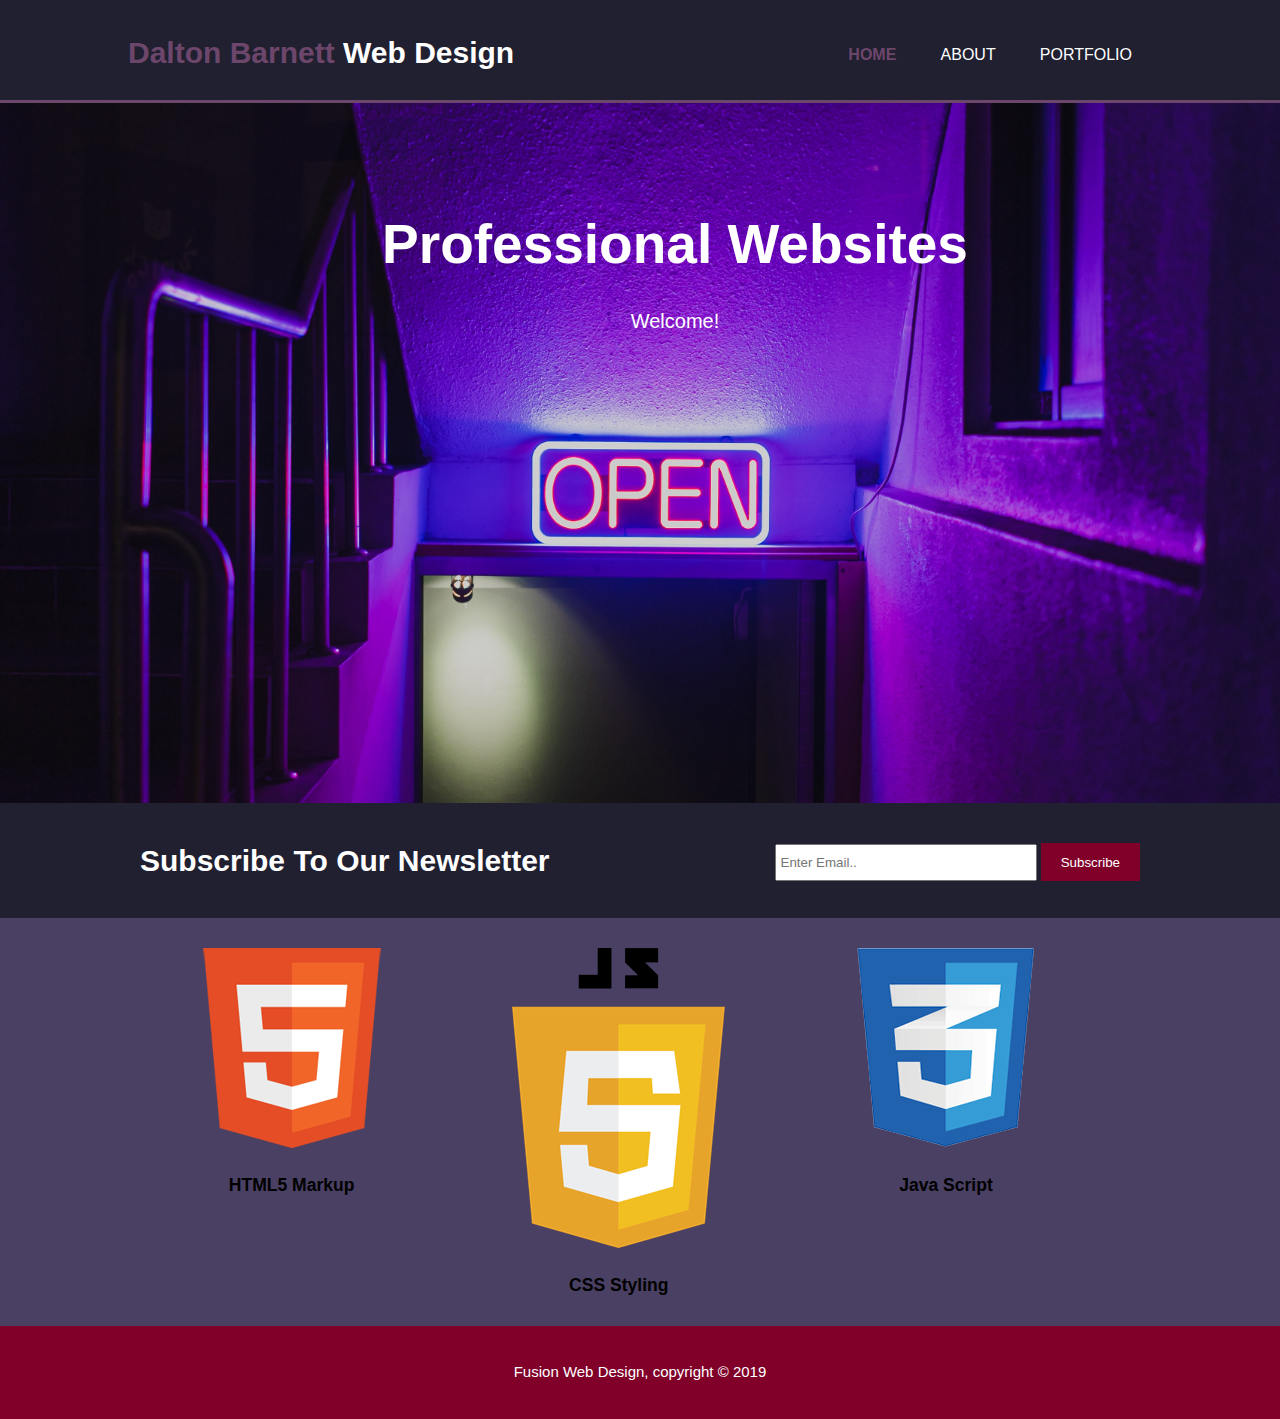
<file: index.html>
<!DOCTYPE html>
<html lang="en">
<head>
   <meta charset="utf-8">
   <meta name="viewport" content="width=device-width">
   <meta name="decription" content="Affordable and professional web design">
   <meta name="keywords" content="web design, affordable web design, professional">
   <meta name="author" content="Dalton Barnett">
   <title>Fusion Web Design | Welcome!</title>
   <link rel="stylesheet" href="styles.css">

</head>
<body>
   <header>
     <div class="container">
        <div id="branding">
           <h1><span class=highlight>Dalton Barnett</span> Web Design</h1>
        </div>
        
        <nav>
          <ul>
            <li class="current"><a href="index.html">Home</a></li>
            <li><a href="about.html">About</a></li>
            <li><a href="portfolio.html">portfolio</a></li>
          </ul>
        </nav>
     
     </div>
   </header>

   <section id="showcase">
       <div class="container">
           <h1> Professional Websites</h1>
           <p>
             Welcome!
           </p>
       </div>

   </section>

   <section id="newsletter">
       <div class="container">
          <h1>Subscribe To Our Newsletter</h1> 
          <form>
              <input type="email" placeholder="Enter Email..">
              <button type="submit" class="button1">Subscribe</button>
          </form>
       </div>

   </section>

   <section id="boxes">
       <div class="container">
           <div class="box">
               <img src="Images/logo_html.png">
               <h3>HTML5 Markup</h3>
            </div>
            <div class="box">
               <img src="Images/js_logo.png">
               <h3>CSS Styling</h3>
            </div>
            <div class="box">
                <img src="Images/logo_css.png">
                <h3>Java Script</h3>
           </div>
       </div>
    </section>

    <footer>
        <p>Fusion Web Design, copyright &copy; 2019</p>
    </footer>
</body>
</html>
</file>
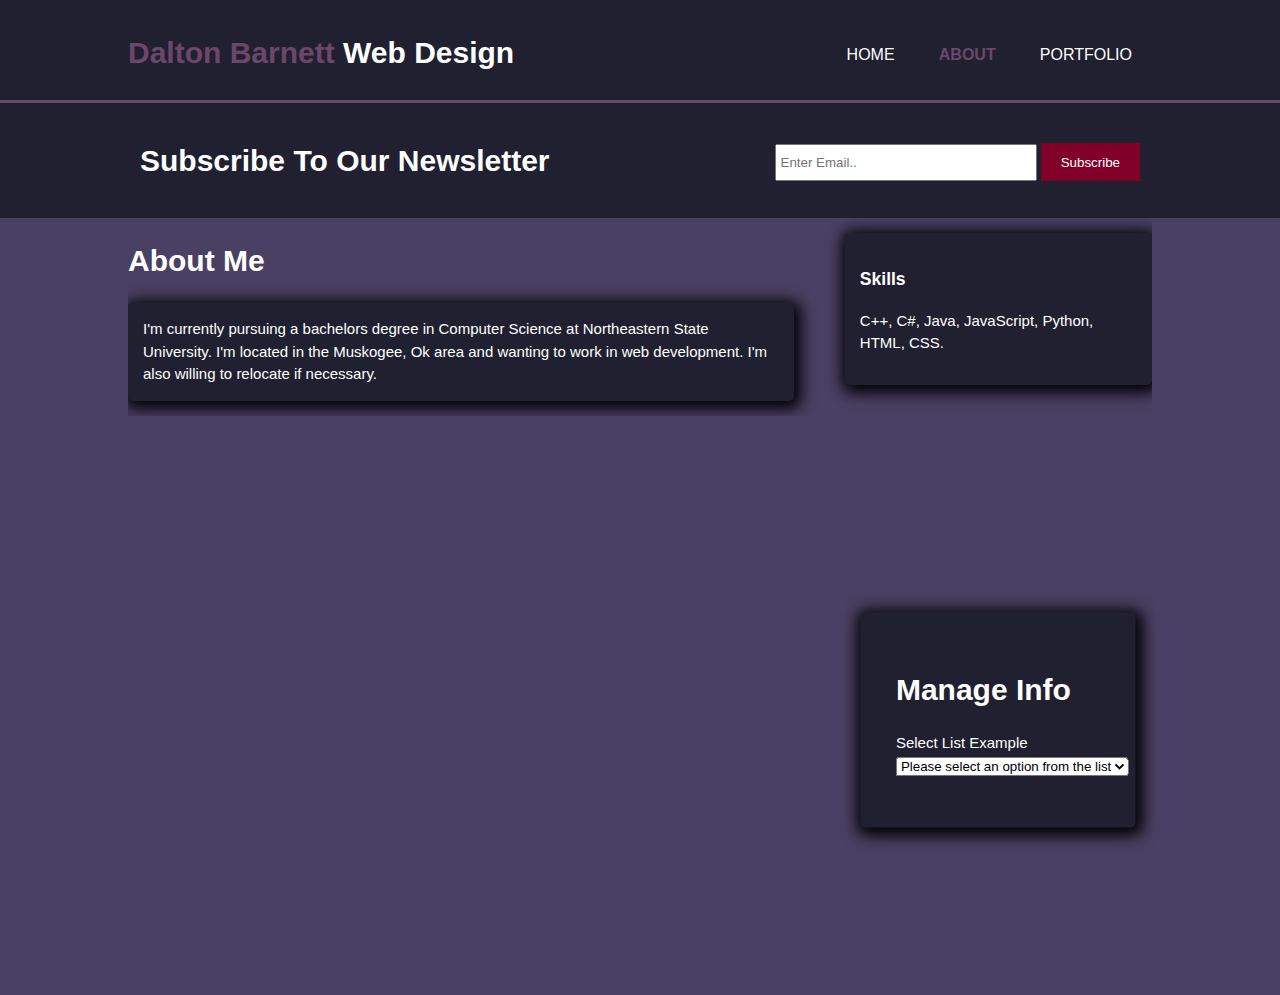
<file: about.html>
<!DOCTYPE html>
<html lang="en">
<head>
   <meta charset="utf-8">
   <meta name="viewport" content="width=device-width">
   <meta name="decription" content="Affordable and professional web design">
   <meta name="keywords" content="web design, affordable web design, professional">
   <meta name="author" content="Dalton Barnett">
   <title>Fusion Web Design | About</title>
   <link rel="stylesheet" href="styles.css">
   <script>
         function getEmail(){
            CustEmail = document.getElementsByClassName('Button1');
         if (CustEmail == "") {
            alert('No Data Entered');
            return false
         }
         else{
            alert('Thank you for subscribing!');
         }
         }
         function saveCustomerFrm()
          {

               
                        
        // Get the data from each element on the form.
    	  customerFName = document.getElementById('txtFirstName');
          customerLastName = document.getElementById('txtLastName');
          customerEmail = document.getElementById('txtEmail');
          customerType = document.getElementById('custType');
          CustomerInstructions = document.getElementById('msg');
        
        // This variable stores all the data.
        let NewCustomer = 
            '\r First Name: ' + customerFName.value + ' \r\n ' + 
            'Last Name: ' +customerLastName.value + ' \r\n ' + 
            'Email: ' + customerEmail.value + ' \r\n ' + 
            'Type: ' + customerType.value + ' \r\n ' + 
            'Instructions: ' + CustomerInstructions.value;
            alert(NewCustomer);

          }
         function manageCustomers(choice)
         { 
            // hideForm(); 
             //options 
             switch(choice)
             { //switch statement strart 
                case "view": 
                    alert ("Customer info is being viewed.. wait a minute... ");
                    break; 
                case "add": 
                    showForm(); 
                    alert("Customer info is being inserted into the database");
                    //saveCustomerFrm();
               showForm()
    
                    break; 
                case "update": 
                    alert ("Customer info is being modified"); 
                    break; 
                case "delete":
                    alert ("Customer is about to be deleted"); 
                    break; 

             }//switch statement ends 
         }//function 

         function hideForm()
          { 
              //document.getElementByID("AddCustFrm").style.visibility = "hidden";
  document.getElementById("AddCustFrm").style.visibility = "hidden";  

          }
        
           function showForm()
          { 
             document.getElementById ("AddCustFrm").style.visibility = "visible";

          }
   </script>

</head>
<body>
   <header>
     <div class="container">
        <div id="branding">
           <h1><span class=highlight>Dalton Barnett</span> Web Design</h1>
        </div>
        
        <nav>
          <ul>
            <li><a href="index.html">Home</a></li>
            <li class="current"><a href="about.html">About</a></li>
            <li><a href="portfolio.html">Portfolio</a></li>
          </ul>
        </nav>
     
     </div>
   </header>



   <section id="newsletter">
       <div class="container">
          <h1>Subscribe To Our Newsletter</h1> 
          <form>
              <input type="email" placeholder="Enter Email..">
              <button type="submit" onclick ="getEmail()" class="button1">Subscribe</button>
          </form>
       </div>

   </section>

   <section id="main">
       <div class="container">
       <article id="main-col">
          <h1 class="page-title">About Me</h1>
          <p class="dark">
           I'm currently pursuing a bachelors degree in Computer Science at Northeastern State University. I'm located in
           the Muskogee, Ok area and wanting to work in web development. I'm also willing to relocate if necessary. 
          </p>
         </article>

         <aside id="sidebar">
            <div class="dark">
            <h3>Skills</h3>
            <p>C++, C#, Java, JavaScript, Python, HTML, CSS. </p>
            </div>  

         </aside>
       </div>
     
    <div id="manangeInfo">
    <body onload = "hideForm()"> 
         <h1 id="logo"> Manage Info </h1>
         <form> 
     
     
     
             <p id="lists"> 
                     <label> Select List Example </label>
                     <select name = "aa" onchange="manageCustomers(this.value)" > 
                         <option value = "">Please select an option from the list </option>
                         <option value = "add">Subscribe to our Newsletter. </option> 
                         <option value  = "update">Modify  info.</option>
                         <option value = "delete"> Unsubscribe. </option>
                         
                     </select>
             </p>
         </form>
         </div>
     
         <br><br> 
         <!--new form for input -->
          <form id = AddCustFrm> 
              <div id = "div1"> 
                 
                 <input type "text" id = "txtFirstName" placeholder= "First Name: " />
              </div>
              <div id="div2">
                 <input type = "text" id = "txtLastName"  placeholder= "Last Name: " />
             </div>
             <div id="div3">
                 <input type = "text" id = "txtEmail" placeholder="Email: " /> 
             </div>
     
             <div > 
                 <select id = "custType"> 
                     <option Select Value = "">--Select Customer Type --</option>
                      <option value = "NewInd">New Individual Customer</option> 
                      <option value = "newBus">New Business Customer </option>  
                      <option value = "guest"> One Time Shopper</option>
                 </select>
              </div>
     
             <div> 
                 <textarea id= "msg"  name="msg"  placeholder = "Special instructions about the order.... ">
                
                 </textarea>
                 <div> 
                    <input type = "submit" id = "submitBttn"   onclick="saveCustomerFrm()"> </> 
     
                
             </div>
            
     
     
          </form>
     
     </body>
    </section>
   </div>
   </body>
</div>
</html>
</file>
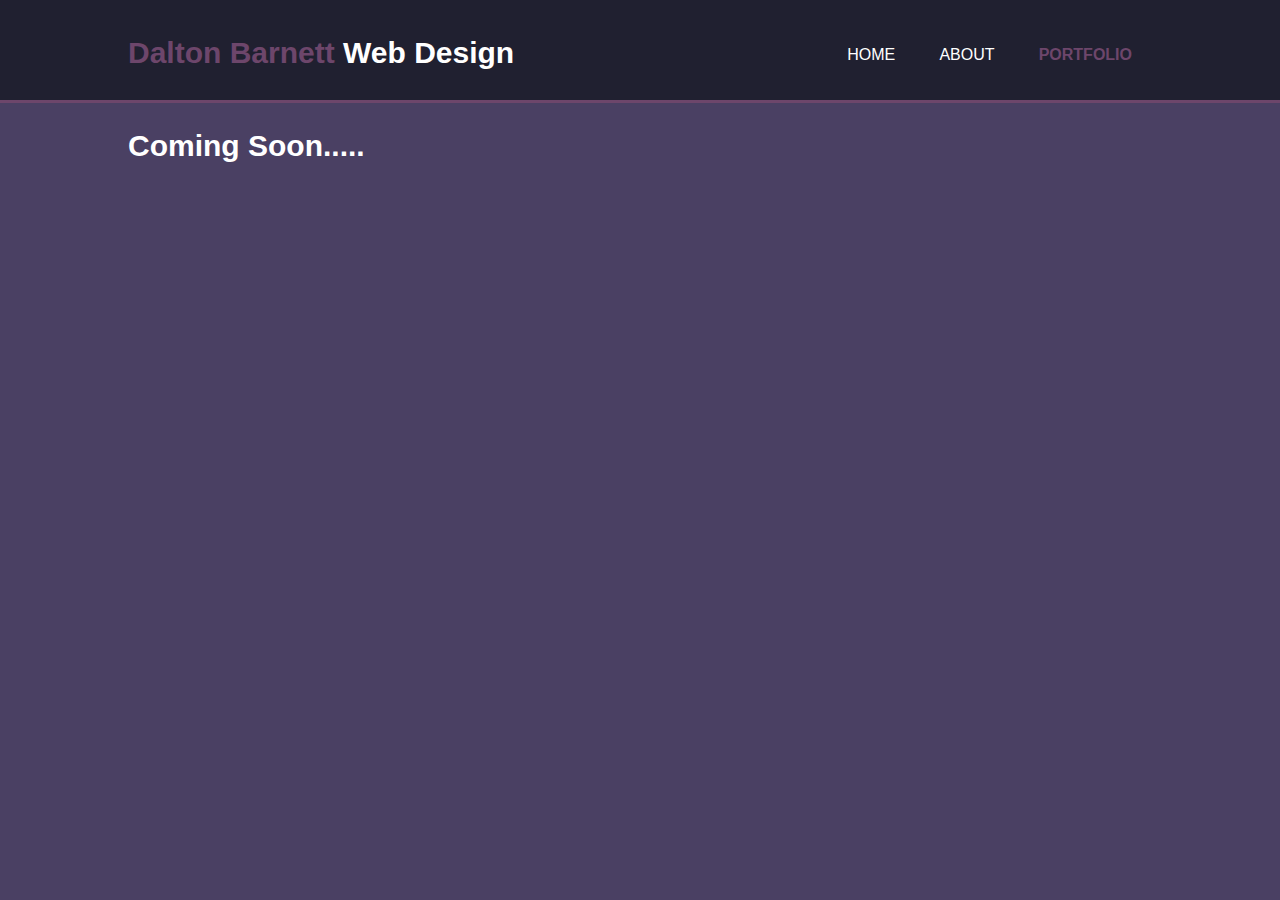
<file: portfolio.html>
<!DOCTYPE html>
<html lang="en">
<head>
   <meta charset="utf-8">
   <meta name="viewport" content="width=device-width">
   <meta name="decription" content="Affordable and professional web design">
   <meta name="keywords" content="web design, affordable web design, professional">
   <meta name="author" content="Dalton Barnett">
   <title>Fusion Web Design | portfolio</title>
   <link rel="stylesheet" href="styles.css">

</head>
<body>
   <header>
     <div class="container">
        <div id="branding">
           <h1><span class=highlight>Dalton Barnett</span> Web Design</h1>
        </div>
        
        <nav>
          <ul>
            <li><a href="index.html">Home</a></li>
            <li ><a href="about.html">About</a></li>
            <li class="current"><a href="portfolio.html">Portfolio</a></li>
          </ul>
        </nav>
     
     </div>
   </header>

   <section id="main">
       <div class="container">
       <article id="main-col">
          <h1 class="page-title">Coming Soon.....</h1>
        
       </div>
    </section>
</file>
<file: styles.css>
body{
    font-family: Arial, Helvetica, sans-serif;
    font-size: 15px;
    line-height:1.5;
    padding: 0;
    margin: 0;
    background-color:#4A4063 ;
}

.container{
    width: 80%;
    margin: auto;
    overflow: hidden;
}

.button1{
    height: 38px;
    background:#800029 ;
    border: none;
    padding-left: 20px;
    padding-right: 20px;
    color: white;
}

.dark{
    padding: 15px;
    background:#202030 ;
    color: white;
    margin-top: 10px;
    scroll-margin-bottom: 10px;
    border-radius: 5px;
    -webkit-box-shadow: 2px 3px 15px 5px #000000; 
     box-shadow: 2px 3px 15px 5px #000000;

}

.page-title{
    color: white;
}
/* form */

#AddCustFrm{
    position: absolute;
    top: 90%;
    left: 53%;
    transform: translate(-50%,-50%);
    max-width: 350px;
    width: 180px;
    background:#202030;
    padding: 35px;
    border-radius: 5px;
    -webkit-box-shadow: 2px 3px 15px 5px #000000; 
     box-shadow: 2px 3px 15px 5px #000000;
}
#manangeInfo{
    position: absolute;
    top: 80%;
    left: 78%;
    transform: translate(-50%,-50%);
    max-width: 350px;
    width: 205px;
    background:#202030;
    padding: 35px;
    border-radius: 5px;
    -webkit-box-shadow: 2px 3px 15px 5px #000000; 
     box-shadow: 2px 3px 15px 5px #000000;
}
#logo{
    color: white;
}
#lists{
    color: white;
}
#txtFirstName{
    height: 25px;
    resize: none;
    
}
#div1{
    height: 60px;
    resize: none;
    
}
#txtLastName{
    height: 25px;
    resize: none;
    
}
#div2{
    height: 60px;
    resize: none;
    
}
#txtEmail{
    height: 25px;
    resize: none;
    
}
#div3{
    height: 60px;
    resize: none;
    
}
#msg{
    height: 50px;
    top: 50%;

    
}

#custType{
    
    background-color: #f1f1f1;
    min-width: 160px;
    box-shadow: 0px 8px 16px 0px rgba(0,0,0,0.2);
    z-index: 1;
   
}
#submitBttn{
    height: 35px;
    background:#800029 ;
    border: none;
    padding-left: 35px;
    padding-right: 35px;
    color: white;
}
.wrapper .btn input[type="submit"]{
    border:o;
    margin-top: 5px;
    padding: 10px;
    width: 100%;
    background:#800029 ;
    color: white;
    text-transform: uppercase;
    letter-spacing: 5px;
    font-weight: bold;
    border-radius: 25px;
    cursor: pointer;
}


.wrapper .input_field{
    margin-bottom: 10px;
}
.wrapper .input_field input[type = text],.wrapper textarea{
    width: 100px;
    border: 1px solid;
    padding: 10px;
}


#contactme{
    color: white;
    text-align: center;
    margin-bottom: 10px;
    text-transform: uppercase;
    letter-spacing: 3px;
}

/* header */
header{
    background:#202030;
    color: white;
    padding-top: 30px;
    min-height: 70px;
    border-bottom:#6D466B 3px solid;
}

header a{
    color: white;
    text-decoration: none;
    text-transform: uppercase;
    font-size: 16px;
}
header ul{
     margin: 0;
     padding:0;
}
header li{
    
    display: inline;
    padding: 0 20px 0 20px;
}
 header #branding{
     float: left;
 }
 header #branding h1{
     margin: 0;
 }
 header nav{
     float: right;
     margin-top: 13px;
 }
 header .highlight, header .current a{
     color:#6D466B ;
     font-weight: bold;
 }
 header a:hover{
     color:#9D69A3;
     font-weight: bold;
 }

 /*showcase*/
 #showcase{
     min-height:700px;
     width: 1350px;
     height:100px;
     background-image: url('Images/sammy-joonhee-jkANttf0x1A-unsplash.jpg');
     background-repeat: no-repeat;
     background-size: auto;
     background-position-x: inherit;
     background-size: cover;
     background-position-y: center;
     text-align: center;
     color: white;
}

#showcase h1{
      margin-top: 100px;
      font-size: 55px;
      margin-bottom: 10px;
}

#showcase p{
    font-size:20px ;
}

#newsletter{
    padding: 15px;
    color: white;
    background-color:#202030;
}

/*newsletter*/
#newsletter h1{
    float:left
}

#newsletter form{
    margin-top: 25px;
    float:right
}

#newsletter input[type="email"]{
    padding: 4px;
    height: 25px;
    width: 250px;
}
/*boxes */
#boxes{
    margin-top: 20px;
}

#boxes .box{
    float: left;
    text-align: center;
    width: 30%;
    padding: 10px;
}

#boxes .box image{
    width: 90px;
}

aside#sidebar{
    float: right;
    width: 30%;
    margin-top: 5px;
   
}

article#main-col{
    float: left;
    width: 65%;
    
}

footer{
    padding: 20px;
    margin: 0px;
    color: white;
    background-color:#800029 ;
    text-align:center ;

}
</file>
